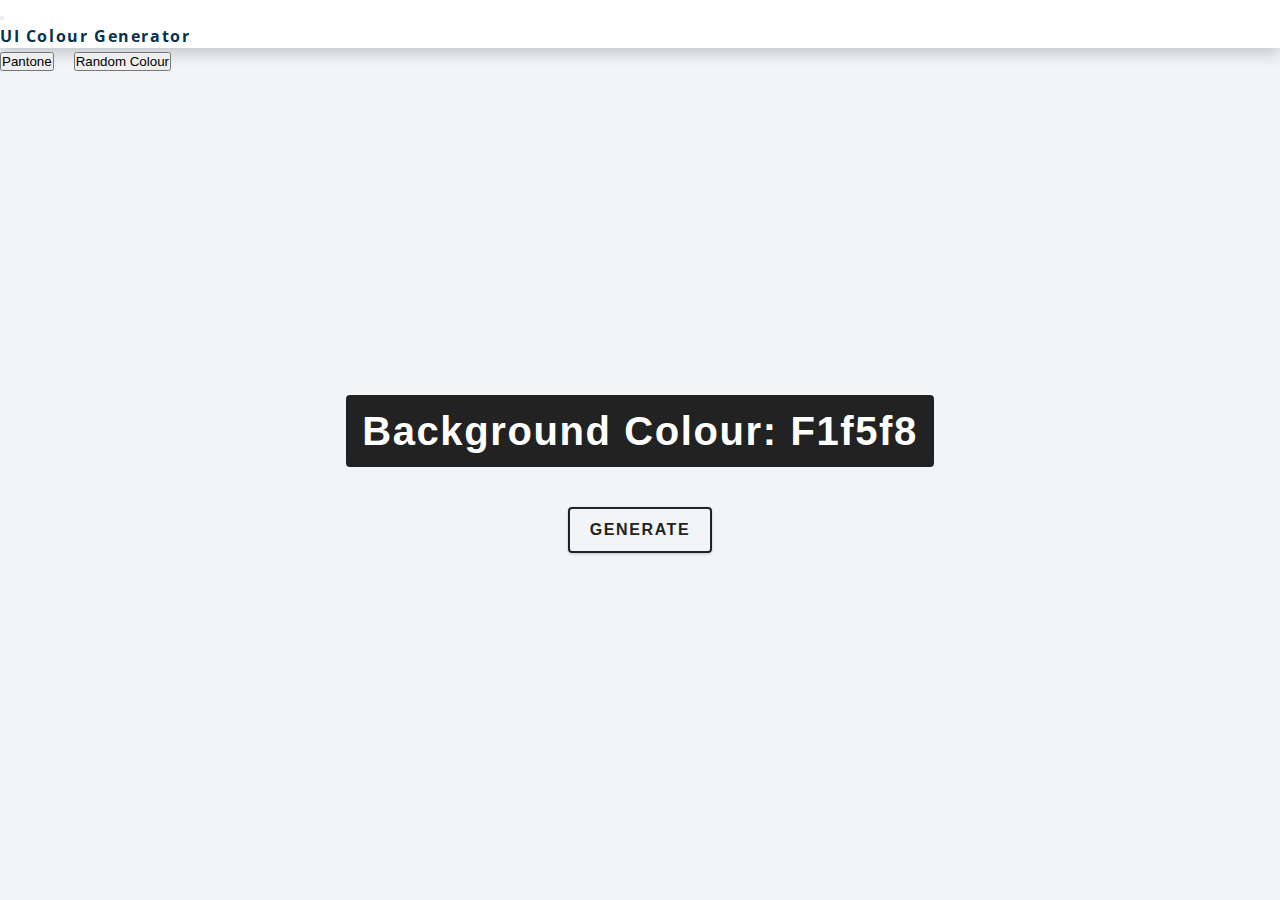
<file: index.html>
<!DOCTYPE html>
<html lang="en">
  <head>
    <meta charset="UTF-8" />
    <meta name="viewport" content="width=device-width, initial-scale=1.0" />
    <title>UI Colour Generator</title>

    <!-- styles -->
    <link href="https://cdn.jsdelivr.net/npm/bootstrap@5.0.0-beta1/dist/css/bootstrap.min.css" rel="stylesheet" integrity="sha384-giJF6kkoqNQ00vy+HMDP7azOuL0xtbfIcaT9wjKHr8RbDVddVHyTfAAsrekwKmP1" crossorigin="anonymous">
    <link rel="stylesheet" href="styles.css" />
  </head>
  <body>

    <nav class="navbar navbar-expand-lg navbar-light bg-light">
      <div class="container-fluid">
        <button class="navbar-toggler" type="button" data-bs-toggle="collapse" data-bs-target="#navbarTogglerDemo01" aria-controls="navbarTogglerDemo01" aria-expanded="false" aria-label="Toggle navigation">
          <span class="navbar-toggler-icon"></span>
        </button>
        <div class="collapse navbar-collapse" id="navbarTogglerDemo01">
          <a class="navbar-brand" href="index.html">UI Colour Generator</a>
          <form class="container-fluid justify-content-start">
            <a href="index.html"><button class="btn btn-outline-success me-2 active" type="button">Pantone</button></a>
            <a href="hex.html"><button class="btn btn-outline-secondary" type="button">Random Colour</button></a>
          </form>
        </div>
      </div>
    </nav>

   <main>
     <div class="container">
       <h2> Background Colour: <span class="colour">f1f5f8</span></h2>
       <button class="btn btn-hero" id="btn">Generate</button>
     </div>
   </main>
   <script src="https://cdn.jsdelivr.net/npm/bootstrap@5.0.0-beta1/dist/js/bootstrap.bundle.min.js" integrity="sha384-ygbV9kiqUc6oa4msXn9868pTtWMgiQaeYH7/t7LECLbyPA2x65Kgf80OJFdroafW" crossorigin="anonymous"></script>
    <script src="app.js"></script>
  </body>
</html>
</file>
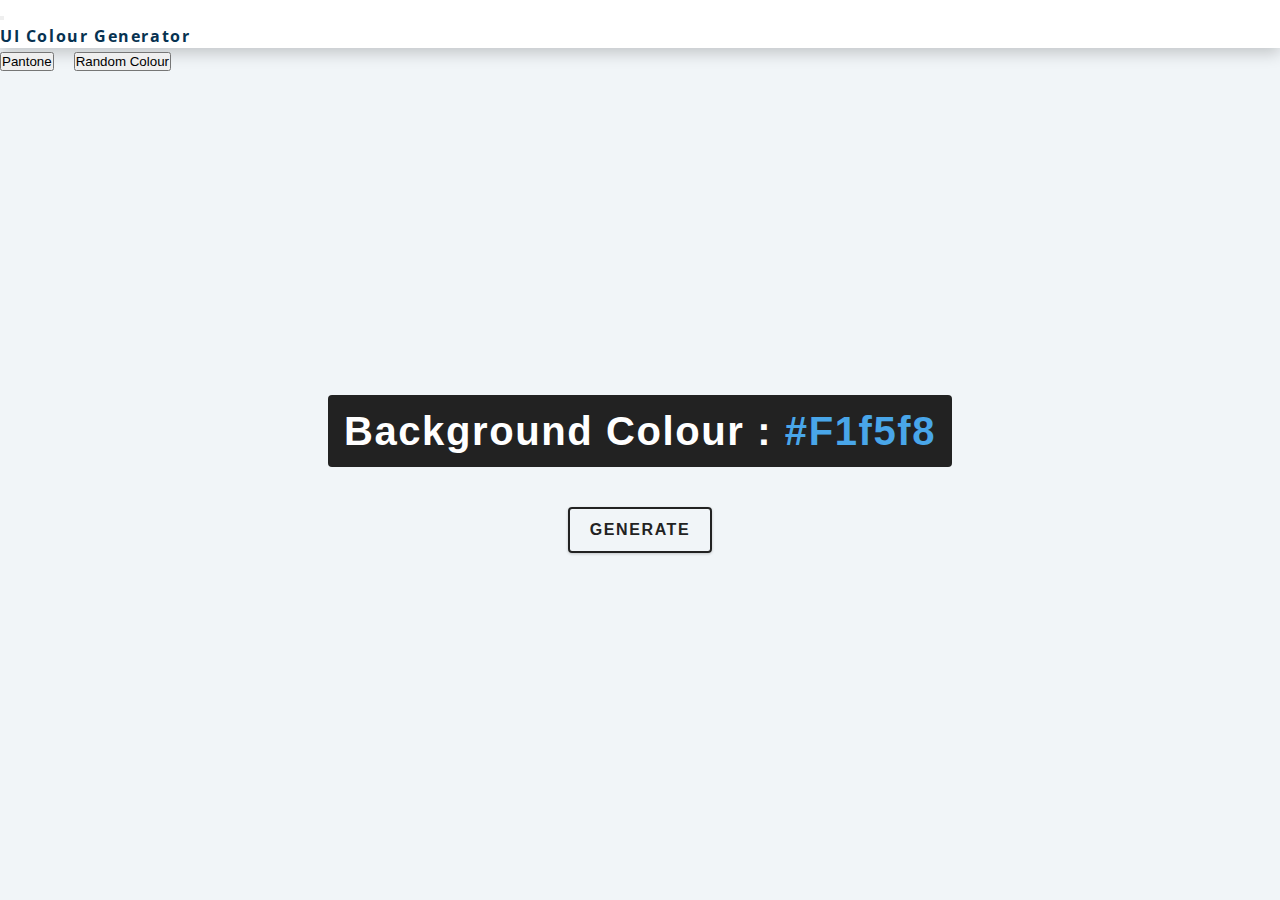
<file: hex.html>
<!DOCTYPE html>
<html lang="en">
  <head>
    <meta charset="UTF-8" />
    <meta name="viewport" content="width=device-width, initial-scale=1.0" />
    <title>
      UI Colour Generator
    </title>

    <!-- styles -->
    <link href="https://cdn.jsdelivr.net/npm/bootstrap@5.0.0-beta1/dist/css/bootstrap.min.css" rel="stylesheet" integrity="sha384-giJF6kkoqNQ00vy+HMDP7azOuL0xtbfIcaT9wjKHr8RbDVddVHyTfAAsrekwKmP1" crossorigin="anonymous">
    <link rel="stylesheet" href="styles.css" />
  </head>

  <body>
    
    <nav class="navbar navbar-expand-lg navbar-light bg-light">
      <div class="container-fluid">
        <button class="navbar-toggler" type="button" data-bs-toggle="collapse" data-bs-target="#navbarTogglerDemo01" aria-controls="navbarTogglerDemo01" aria-expanded="false" aria-label="Toggle navigation">
          <span class="navbar-toggler-icon"></span>
        </button>
        <div class="collapse navbar-collapse" id="navbarTogglerDemo01">
          <a class="navbar-brand" href="index.html">UI Colour Generator</a>
          <form class="container-fluid justify-content-start">
            <a href="index.html"><button class="btn btn-outline-success me-2 " type="button">Pantone</button></a>
            <a href="hex.html"><button class="btn btn-outline-secondary active" type="button">Random Colour</button></a>
          </form>
        </div>
      </div>
    </nav>

    <main>
      <div class="container">
        <h2>background colour : <span class="color">#f1f5f8</span></h2>
        <button class="btn btn-hero" id="btn">Generate</button>
      </div>
    </main>
    <!-- javascript -->
    <script src="https://cdn.jsdelivr.net/npm/bootstrap@5.0.0-beta1/dist/js/bootstrap.bundle.min.js" integrity="sha384-ygbV9kiqUc6oa4msXn9868pTtWMgiQaeYH7/t7LECLbyPA2x65Kgf80OJFdroafW" crossorigin="anonymous"></script>  
    <script src="hex.js"></script>
  </body>
</html>
</file>
<file: styles.css>
/*
=============== 
Fonts
===============
*/
@import url("https://fonts.googleapis.com/css?family=Open+Sans|Montseratt:400,700&display=swap");

/*
=============== 
Variables
===============
*/

:root {
  /* dark shades of primary color*/
  --clr-primary-1: hsl(205, 86%, 17%);
  --clr-primary-2: hsl(205, 77%, 27%);
  --clr-primary-3: hsl(205, 72%, 37%);
  --clr-primary-4: hsl(205, 63%, 48%);
  /* primary/main color */
  --clr-primary-5: hsl(205, 78%, 60%);
  /* lighter shades of primary color */
  --clr-primary-6: hsl(205, 89%, 70%);
  --clr-primary-7: hsl(205, 90%, 76%);
  --clr-primary-8: hsl(205, 86%, 81%);
  --clr-primary-9: hsl(205, 90%, 88%);
  --clr-primary-10: hsl(205, 100%, 96%);
  /* darkest grey - used for headings */
  --clr-grey-1: hsl(209, 61%, 16%);
  --clr-grey-2: hsl(211, 39%, 23%);
  --clr-grey-3: hsl(209, 34%, 30%);
  --clr-grey-4: hsl(209, 28%, 39%);
  /* grey used for paragraphs */
  --clr-grey-5: hsl(210, 22%, 49%);
  --clr-grey-6: hsl(209, 23%, 60%);
  --clr-grey-7: hsl(211, 27%, 70%);
  --clr-grey-8: hsl(210, 31%, 80%);
  --clr-grey-9: hsl(212, 33%, 89%);
  --clr-grey-10: hsl(210, 36%, 96%);
  --clr-white: #fff;
  --clr-red-dark: hsl(360, 67%, 44%);
  --clr-red-light: hsl(360, 71%, 66%);
  --clr-green-dark: hsl(125, 67%, 44%);
  --clr-green-light: hsl(125, 71%, 66%);
  --clr-black: #222;
  --ff-primary: "Montseratt", sans-serif;
  --ff-secondary: "Open Sans", sans-serif;
  --transition: all 0.3s linear;
  --spacing: 0.1rem;
  --radius: 0.25rem;
  --light-shadow: 0 5px 15px rgba(0, 0, 0, 0.1);
  --dark-shadow: 0 5px 15px rgba(0, 0, 0, 0.2);
  --max-width: 1170px;
  --fixed-width: 620px;
}
/*
=============== 
Global Styles
===============
*/

*,
::after,
::before {
  margin: 0;
  padding: 0;
  box-sizing: border-box;
}
body {
  font-family: var(--ff-secondary);
  background: var(--clr-grey-10);
  color: var(--clr-grey-1);
  line-height: 1.5;
  font-size: 0.875rem;
}
ul {
  list-style-type: none;
}
a {
  text-decoration: none;
}
h1,
h2,
h3,
h4 {
  letter-spacing: var(--spacing);
  text-transform: capitalize;
  line-height: 1.25;
  margin-bottom: 0.75rem;
  font-family: var(--ff-primary);
}
h1 {
  font-size: 3rem;
}
h2 {
  font-size: 2rem;
}
h3 {
  font-size: 1.25rem;
}
h4 {
  font-size: 0.875rem;
}
p {
  margin-bottom: 1.25rem;
  color: var(--clr-grey-5);
}
@media screen and (min-width: 800px) {
  h1 {
    font-size: 4rem;
  }
  h2 {
    font-size: 2.5rem;
  }
  h3 {
    font-size: 1.75rem;
  }
  h4 {
    font-size: 1rem;
  }
  body {
    font-size: 1rem;
  }
  h1,
  h2,
  h3,
  h4 {
    line-height: 1;
  }
}
/*  global classes */

/* section */
.section {
  padding: 5rem 0;
}

.section-center {
  width: 90vw;
  margin: 0 auto;
  max-width: 1170px;
}
@media screen and (min-width: 992px) {
  .section-center {
    width: 95vw;
  }
}
main {
  min-height: 100vh;
  display: grid;
  place-items: center;
}

/*
=============== 
Nav
===============
*/
nav {
  background: var(--clr-white);
  height: 3rem;
  display: grid;
  align-items: center;
  box-shadow: var(--dark-shadow);
}
.nav-center {
  width: 90vw;
  max-width: var(--fixed-width);
  margin: 0 auto;
  display: flex;
  align-items: center;
  justify-content: space-between;
}
.nav-center h4 {
  margin-bottom: 0;
  color: var(--clr-primary-5);
}
.nav-links {
  display: flex;
}
nav a {
  text-transform: capitalize;
  font-weight: 700;
  font-size: 1rem;
  color: var(--clr-primary-1);
  letter-spacing: var(--spacing);
  margin-right: 1rem;
}
nav a:hover {
  color: var(--clr-primary-5);
}
/*
=============== 
Container
===============
*/
main {
  min-height: calc(100vh - 3rem);
  display: grid;
  place-items: center;
}
.container {
  text-align: center;
}
.container h2 {
  background: var(--clr-black);
  color: var(--clr-white);
  padding: 1rem;
  border-radius: var(--radius);
  margin-bottom: 2.5rem;
}
.color {
  color: var(--clr-primary-5);
}
.btn-hero {
  font-family: var(--ff-primary);
  text-transform: uppercase;
  background: transparent;
  color: var(--clr-black);
  letter-spacing: var(--spacing);
  display: inline-block;
  font-weight: 700;
  transition: var(--transition);
  border: 2px solid var(--clr-black);
  cursor: pointer;
  box-shadow: 0 1px 3px rgba(0, 0, 0, 0.2);
  border-radius: var(--radius);
  font-size: 1rem;
  padding: 0.75rem 1.25rem;
}
.btn-hero:hover {
  color: var(--clr-white);
  background: var(--clr-black);
}
</file>
